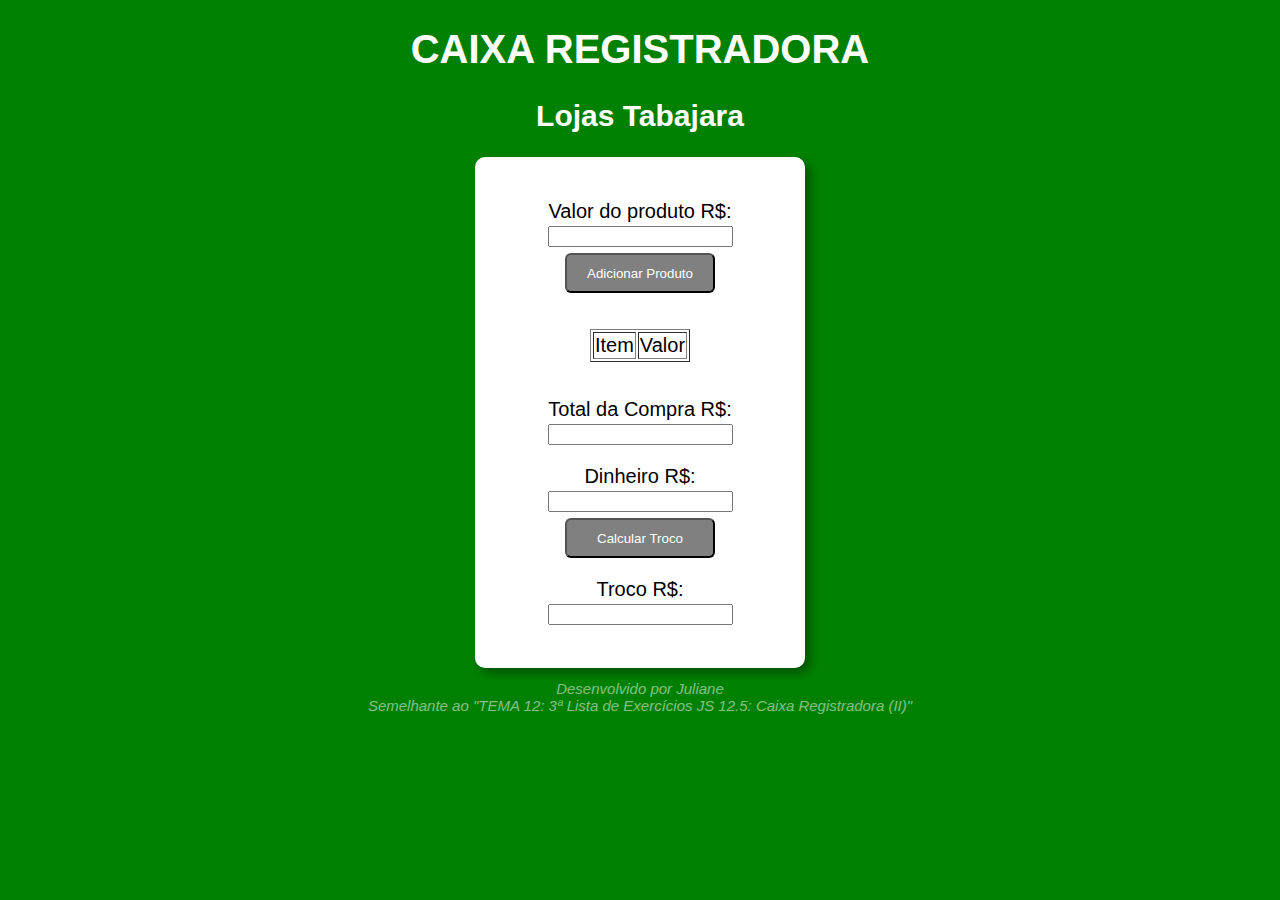
<file: index.html>
<!DOCTYPE html>
<html lang="pt-br">
<head>
    <meta charset="UTF-8">
    <meta http-equiv="X-UA-Compatible" content="IE=edge">
    <meta name="viewport" content="width=device-width, initial-scale=1.0">
    <title>CAIXA REGISTRADORA</title>
    <link rel="stylesheet" href="style.css">
    <script src="script.js"></script>
</head>

<body>
    <header>
        <h1>CAIXA REGISTRADORA</h1>
    </header>

    <header2>
	<h2>Lojas Tabajara </h2>
    </header2>
    <section>
        <div>
            <p>
                Valor do produto R$: <br><input type="number" id="txtvalorproduto">
                <button onclick="adicionarProduto()">Adicionar Produto</button>
            </p>
        </div>
        <div>
            <table id="tableprodutos" border="1">
                <tr><td>Item</td>  <td>Valor</td></tr>
           </table>
        </div>
        <div>
            <p>
                Total da Compra R$: <br><input type="number" id="txttotalcompra">
            </p>
            <p>
                Dinheiro R$:<br><input type="number" id="txtdinheiro">
                <button onclick="calcularTroco()">Calcular Troco</button>
            </p>
            <p>
                Troco R$:<br><input type="text" id="txttroco">
            </p>      
        </div>
    </section>
    <footer>
        Desenvolvido por Juliane <br>
        Semelhante ao "TEMA 12: 3ª Lista de Exercícios JS
12.5: Caixa Registradora (II)"
    </footer>
   
</body>
</html>
</file>
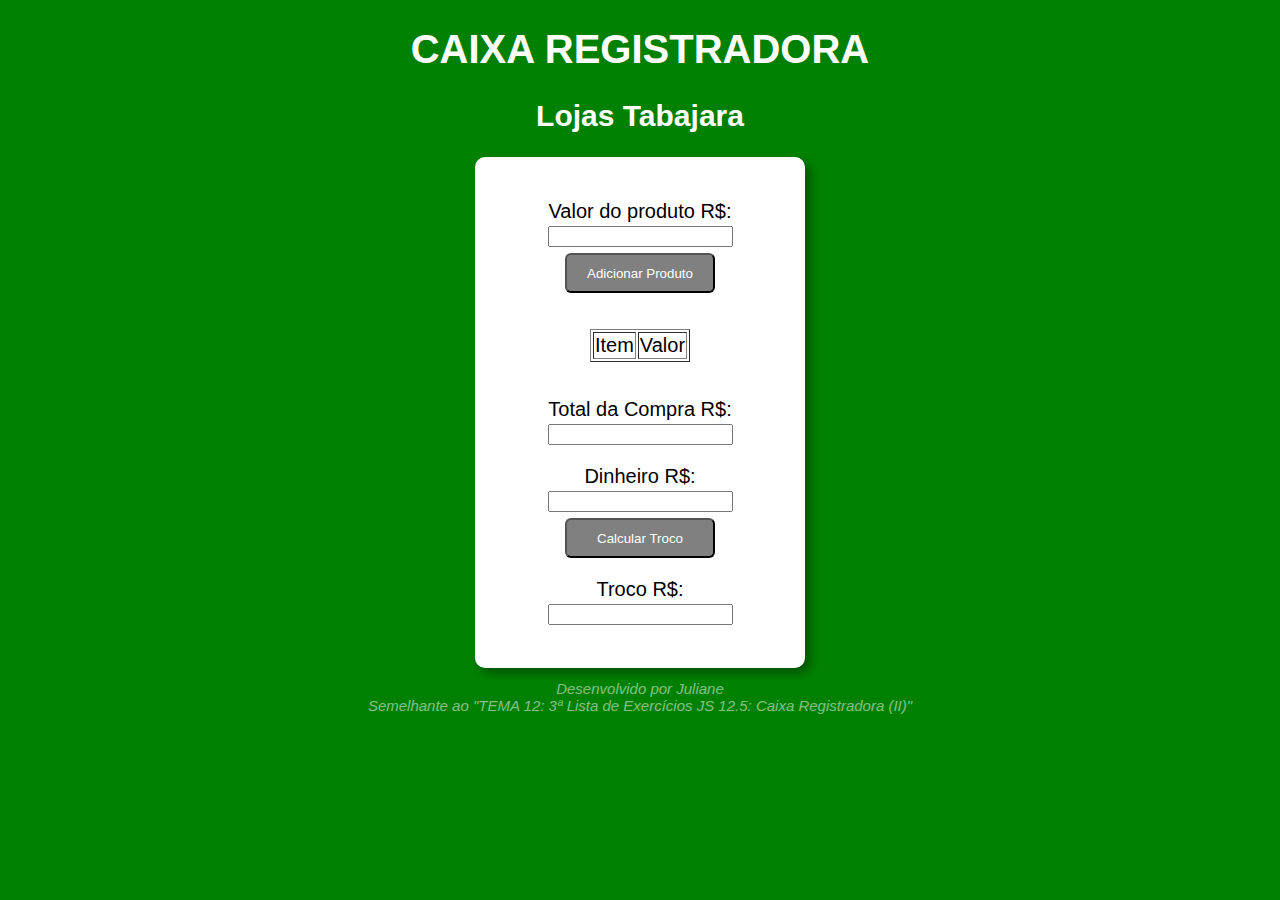
<file: caiaxregistradora2.html>
<!DOCTYPE html>
<html lang="pt-br">
<head>
    <meta charset="UTF-8">
    <meta http-equiv="X-UA-Compatible" content="IE=edge">
    <meta name="viewport" content="width=device-width, initial-scale=1.0">
    <title>CAIXA REGISTRADORA</title>
    <link rel="stylesheet" href="style.css">
    <script src="script.js"></script>
</head>

<body>
    <header>
        <h1>CAIXA REGISTRADORA</h1>
    </header>

    <header2>
	<h2>Lojas Tabajara </h2>
    </header2>
    <section>
        <div>
            <p>
                Valor do produto R$: <br><input type="number" id="txtvalorproduto">
                <button onclick="adicionarProduto()">Adicionar Produto</button>
            </p>
        </div>
        <div>
            <table id="tableprodutos" border="1">
                <tr><td>Item</td>  <td>Valor</td></tr>
           </table>
        </div>
        <div>
            <p>
                Total da Compra R$: <br><input type="number" id="txttotalcompra">
            </p>
            <p>
                Dinheiro R$:<br><input type="number" id="txtdinheiro">
                <button onclick="calcularTroco()">Calcular Troco</button>
            </p>
            <p>
                Troco R$:<br><input type="text" id="txttroco">
            </p>      
        </div>
    </section>
    <footer>
        Desenvolvido por Juliane <br>
        Semelhante ao "TEMA 12: 3ª Lista de Exercícios JS
12.5: Caixa Registradora (II)"
    </footer>
   
</body>
</html>
</file>
<file: style.css>
body{
    background: green;
    font: normal 15pt Arial;
}

header{
    color: white;
    text-align: center;
}

header2{
    color: white;
    text-align: center;
}

section{
    background: white;
    border-radius: 10px;
    padding: 15px;
    width: 300px;
    margin: auto;
    box-shadow: 5px 5px 10px rgba(0, 0, 0, 0.363);
}

div{
    text-align: center;
    padding: 8px;
}

footer{
    color: white;
    text-align: center;
    font-style: italic;
    margin-top: 12px;
    font-size: 15px;
    opacity: 0.5;
    transition: opacity 400ms;
}

footer:hover{
    opacity: 1;
}

a{ 
    text-decoration: none;
    background-color: var(--bg-color);
    color: var(--text-color);
}

button{
    height: 40px;
    width: 150px;
    align-items: center;
    margin-top: 6px;
    border-radius: 6px;
    color: white;
    background-color: gray;
    transition: background 400ms;
}

button:hover{
    background: rgb(179, 177, 177);
}

table{
    margin: auto;
}

input{
    text-align: center;
}
</file>
